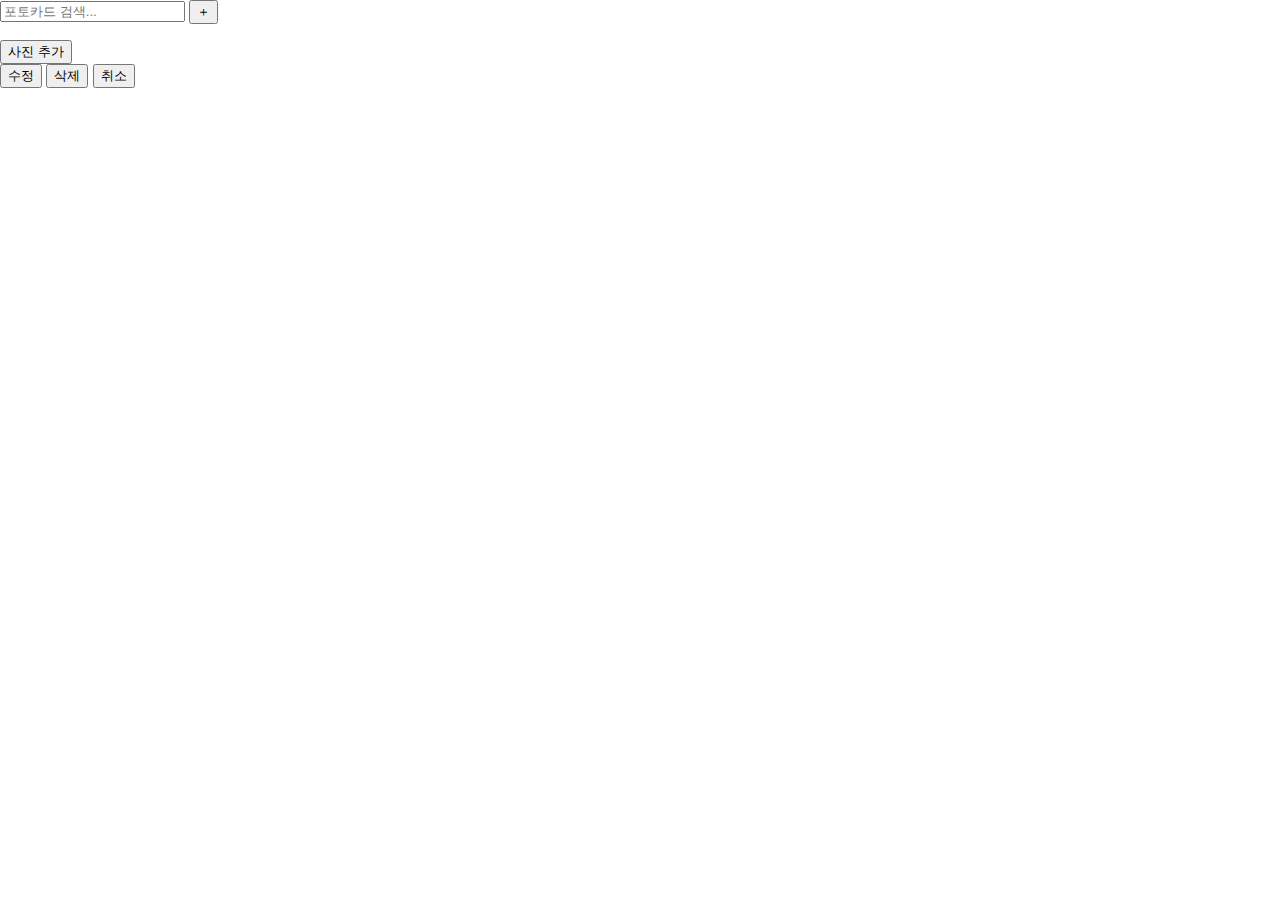
<file: index.html>
<!DOCTYPE html>
<html lang="ko">
<head>
  <meta charset="UTF-8">
  <title>SEVENTEEN PocaList</title>
  <link rel="stylesheet" href="style.css">
</head>
<body>

<div class="app">

  <!-- 상단 바 -->
  <div class="top-bar">
    <input id="searchInput" placeholder="포토카드 검색..." />
    <button id="menuBtn">＋</button>
  </div>

  <!-- 멤버 선택 바 -->
  <div id="memberBar" class="member-bar"></div>

  <!-- 포카 그리드 -->
  <div id="pocaGrid" class="grid"></div>
</div>

<!-- 사진 추가 모달 -->
<div id="addModal" class="modal">
  <button id="addPhotoBtn">사진 추가</button>
</div>

<input type="file" id="fileInput" accept="image/*" hidden>

<script src="script.js"></script>

<div id="actionModal" class="action-modal">
  <div class="action-box">
    <button id="editBtn">수정</button>
    <button id="deleteBtn">삭제</button>
    <button id="cancelBtn">취소</button>
  </div>
</div>

</body>
</html>
</file>
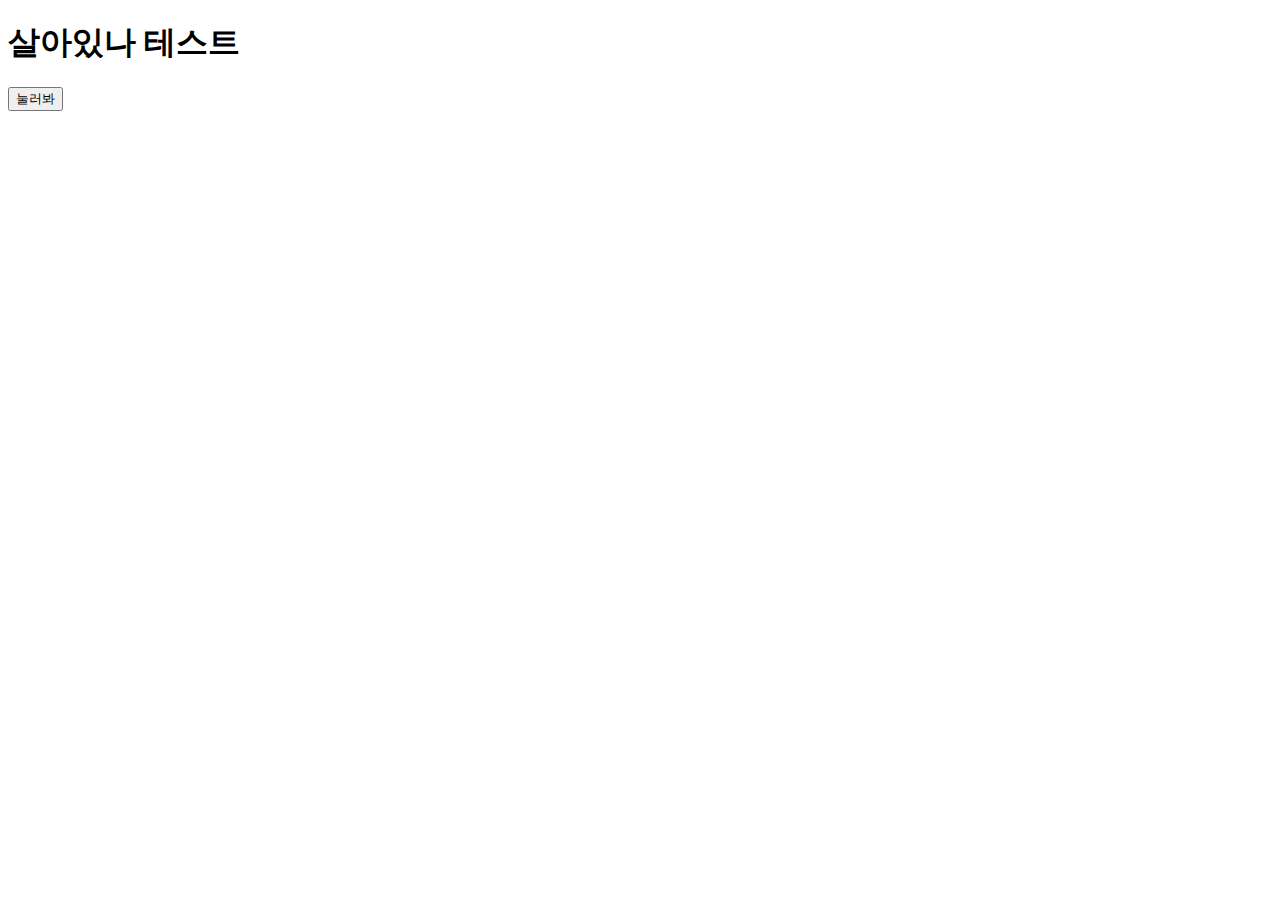
<file: indext.html>
<!DOCTYPE html>
<html>
<head>
  <meta charset="UTF-8">
  <title>PocaList</title>
</head>
<body>

<h1 id="title">살아있나 테스트</h1>
<button id="btn">눌러봐</button>

<script src="./script.js"></script>
</body>
</html>
</file>
<file: style.css>
/* ===== 기본 ===== */
* {
  box-sizing: border-box;
  font-family: -apple-system, BlinkMacSystemFont, "Apple SD Gothic Neo",
    "Pretendard", sans-serif;
}

body {
  margin: 0;
  background: #ffffff;
  color: #000;
}

/* ===== 앱 전체 컨테이너 ===== */
.app-container {
  width: 100%;
  max-width: 480px;   /* 아이폰 기준 */
  margin: 0 auto;     /* 가운데 정렬 */
}

/* ===== 검색창 ===== */
.search-wrap {
  padding: 8px 12px;
}

.search-wrap input {
  width: 100%;
  padding: 12px 14px;
  border-radius: 14px;
  border: none;
  background: #f1f1f1;
  font-size: 15px;
}

/* ===== 멤버 바 ===== */
.member-bar {
  display: flex;
  gap: 8px;
  padding: 8px 12px;
  overflow-x: auto;
}

.member {
  flex-shrink: 0;
  padding: 8px 14px;
  border-radius: 999px;
  border: none;
  background: #fff;
  color: #000;
  font-size: 14px;
  cursor: pointer;
}

.member.active {
  color: #9bb7d4; /* serenity */
}

/* ===== 포카 그리드 ===== */
.poca-grid {
  padding: 12px;
  display: grid;
  grid-template-columns: repeat(5, 1fr);
  gap: 10px;
}

.poca-card {
  aspect-ratio: 55 / 85;
  border-radius: 10px;
  background: #eaeaea;
}

/* ===== 플로팅 버튼 ===== */
.floating-buttons {
  position: fixed;
  right: 16px;
  bottom: 16px;
  display: flex;
  flex-direction: column;
  gap: 12px;
}

.fab {
  width: 56px;
  height: 56px;
  border-radius: 50%;
  border: none;
  background: #f4b6c2;
  color: #fff;
  font-size: 22px;
  font-weight: bold;
  box-shadow: 0 6px 14px rgba(0, 0, 0, 0.18);
  cursor: pointer;
}

/* ===== 반응형 ===== */
@media (min-width: 768px) {
  .poca-grid {
    grid-template-columns: repeat(6, 1fr);
  }
}
</file>
